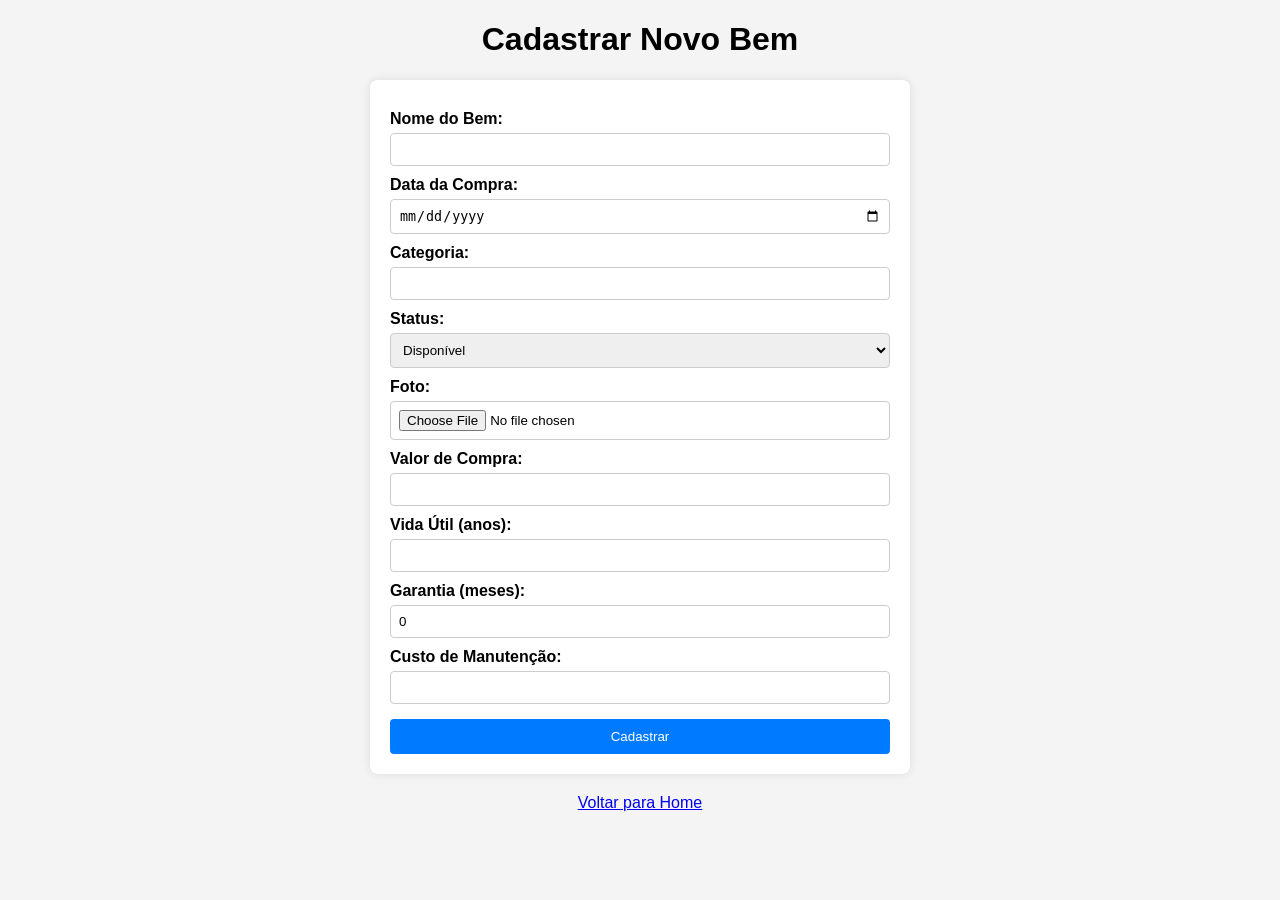
<file: template/templates/cadastro.html>
<!DOCTYPE html>
<html lang="pt-BR">
<head>
    <meta charset="UTF-8">
    <meta name="viewport" content="width=device-width, initial-scale=1.0">
    <title>Cadastrar Novo Bem</title>
    <style>
        body { 
            font-family: Arial, sans-serif; 
            margin: 20px; 
            padding: 0; 
            background-color: #f4f4f4; 
        }
        form { 
            max-width: 500px; 
            margin: auto; 
            background: white; 
            padding: 20px; 
            border-radius: 8px; 
            box-shadow: 0 0 10px rgba(0, 0, 0, 0.1); 
        }
        label { 
            display: block; 
            font-weight: bold; 
            margin-top: 10px; 
        }
        input, select { 
            display: block; 
            width: 100%; 
            padding: 8px; 
            margin-top: 5px; 
            border: 1px solid #ccc; 
            border-radius: 4px; 
            box-sizing: border-box;
        }
        button { 
            background-color: #007bff; 
            color: white; 
            padding: 10px; 
            border: none; 
            margin-top: 15px; 
            cursor: pointer; 
            width: 100%; 
            border-radius: 4px; 
        }
        button:hover { 
            background-color: #0056b3; 
        }
        .error-message {
            color: red;
            font-size: 12px;
            margin-top: 5px;
            display: none;
        }
    </style>
    <script>
        // Função para limpar a formatação antes de enviar
        function cleanCurrency() {
            const valorCompraField = document.getElementById('valor_compra');
            const custoManutencaoField = document.getElementById('custo_manutencao');
            
            if (valorCompraField) {
                let value = valorCompraField.value.replace(/\D/g, ''); // Remove qualquer caractere não numérico
                valorCompraField.value = value; // Deixa apenas os números
            }
            
            if (custoManutencaoField) {
                let value = custoManutencaoField.value.replace(/\D/g, ''); // Remove qualquer caractere não numérico
                custoManutencaoField.value = value; // Deixa apenas os números
            }
            
            return true;
        }

        // Função para validar o formulário
        function validateForm() {
            let isValid = true;
            
            // Validar Nome
            const nome = document.getElementById('nome_bem');
            const nomeError = document.getElementById('nome-error');
            if (!nome.value.trim()) {
                nomeError.style.display = 'block';
                nome.style.borderColor = 'red';
                isValid = false;
            } else {
                nomeError.style.display = 'none';
                nome.style.borderColor = '#ccc';
            }
            
            // Validar Data
            const data = document.getElementById('data_compra');
            const dataError = document.getElementById('data-error');
            if (!data.value) {
                dataError.style.display = 'block';
                data.style.borderColor = 'red';
                isValid = false;
            } else {
                dataError.style.display = 'none';
                data.style.borderColor = '#ccc';
            }
            
            // Validar Categoria
            const categoria = document.getElementById('categoria');
            const categoriaError = document.getElementById('categoria-error');
            if (!categoria.value.trim()) {
                categoriaError.style.display = 'block';
                categoria.style.borderColor = 'red';
                isValid = false;
            } else {
                categoriaError.style.display = 'none';
                categoria.style.borderColor = '#ccc';
            }
            
            // Validar Valor de Compra
            const valorCompra = document.getElementById('valor_compra');
            const valorError = document.getElementById('valor-error');
            if (!valorCompra.value.trim() || valorCompra.value === '0') {
                valorError.style.display = 'block';
                valorCompra.style.borderColor = 'red';
                isValid = false;
            } else {
                valorError.style.display = 'none';
                valorCompra.style.borderColor = '#ccc';
            }
            
            // Validar Vida Útil
            const vidaUtil = document.getElementById('vida_util');
            const vidaUtilError = document.getElementById('vida-util-error');
            if (!vidaUtil.value || vidaUtil.value <= 0) {
                vidaUtilError.style.display = 'block';
                vidaUtil.style.borderColor = 'red';
                isValid = false;
            } else {
                vidaUtilError.style.display = 'none';
                vidaUtil.style.borderColor = '#ccc';
            }
            
            return isValid;
        }

        // Função para inicializar os campos
        window.onload = function() {
            const valorCompra = document.getElementById('valor_compra');
            const custoManutencao = document.getElementById('custo_manutencao');
            
            valorCompra.value = '';
            custoManutencao.value = '';
        }
    </script>
</head>
<body>
    <h1 style="text-align: center;">Cadastrar Novo Bem</h1>
    <form action="/cadastro" method="post" enctype="multipart/form-data" onsubmit="return validateForm() && cleanCurrency()">
        <label for="nome_bem">Nome do Bem:</label>
        <input type="text" id="nome_bem" name="nome_bem">
        <div id="nome-error" class="error-message">Por favor, insira o nome do bem</div>

        <label for="data_compra">Data da Compra:</label>
        <input type="date" id="data_compra" name="data_compra">
        <div id="data-error" class="error-message">Por favor, selecione a data de compra</div>

        <label for="categoria">Categoria:</label>
        <input type="text" id="categoria" name="categoria">
        <div id="categoria-error" class="error-message">Por favor, insira a categoria</div>

        <label for="status">Status:</label>
        <select id="status" name="status" required>
            <option value="Disponível">Disponível</option>
            <option value="Vendido">Vendido</option>
            <option value="Alugado">Alugado</option>
            <option value="Quebrado">Quebrado</option>
            <option value="Em Manutenção">Em Manutenção</option>
            <option value="Aguardando Reparos">Aguardando Reparos</option>
        </select>

        <label for="foto">Foto:</label>
        <input type="file" id="foto" name="foto" accept="image/*">

        <label for="valor_compra">Valor de Compra:</label>
        <input type="text" id="valor_compra" name="valor_compra">
        <div id="valor-error" class="error-message">Por favor, insira um valor de compra válido</div>

        <label for="vida_util">Vida Útil (anos):</label>
        <input type="number" id="vida_util" name="vida_util" min="1">
        <div id="vida-util-error" class="error-message">Por favor, insira uma vida útil válida</div>

        <label for="garantia">Garantia (meses):</label>
        <input type="number" id="garantia" name="garantia" min="0" step="1" value="0">

        <label for="custo_manutencao">Custo de Manutenção:</label>
        <input type="text" id="custo_manutencao" name="custo_manutencao">

        <button type="submit">Cadastrar</button>
    </form>
    <a href="/" style="display: block; text-align: center; margin-top: 20px;">Voltar para Home</a>
</body>
</html>
</file>
